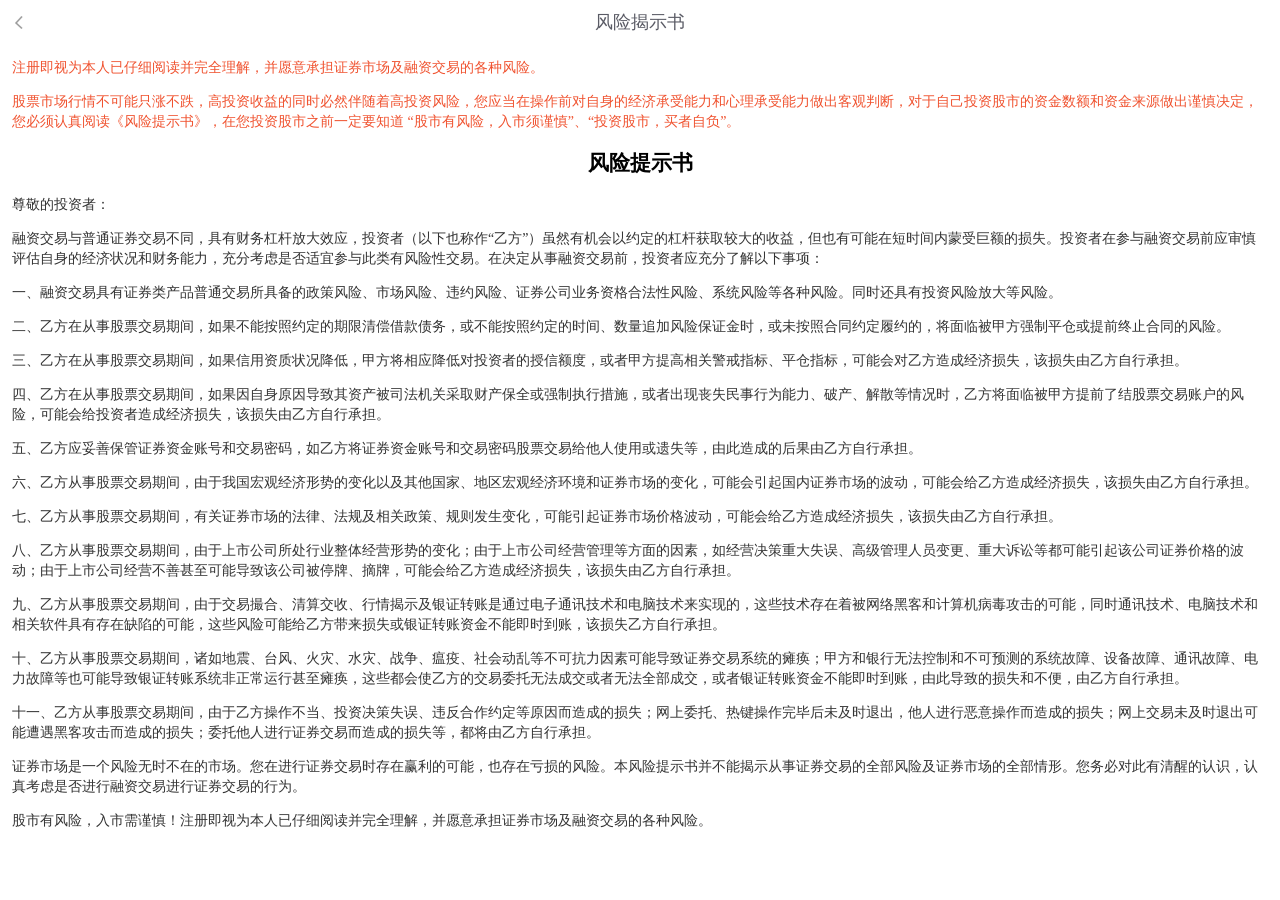
<file: src/assets/book.html>
<!doctype html>
<html lang="en">

<head>
  <meta charset="utf-8">
  <title>风险揭示书</title>
  <base href=".">
  <meta name="viewport" content="width=device-width,initial-scale=1.0,minimum-scale=1.0,maximum-scale=1.0,user-scalable=no" />
  <link rel="icon" type="image/x-icon" href="favicon.ico">
  <style>
    body,
    html {
      padding: 0;
      margin: 0;
    }

    .navigation {
      position: relative;
      top: 0;
      width: 100vw;
      text-align: center;
      height: 44px;
      line-height: 44px;
      background: #fff;
      color: #5A5B65;
      font-size: 18px;
    }

    .navigation p {
      margin: 0;
    }

    .main-content {
      height: calc(100vh - 40px);
      background: rgb(243, 243, 243);
      overflow-y: auto;
    }

    .navigation .back {
      width: 8px;
      height: 13px;
      background: url(./images/back.png) no-repeat;
      background-size: 100% 100%;
      position: absolute;
      margin-top: 16px;
      margin-left: 15px;
      z-index: 10;
    }

    .book {
      padding: 0px 12px;
      font-size: 14px;
    }

    .book p{
      line-height: 20px;
      color: #333;
    }

    .book h2 {
      text-align: center;
    }

    .red{
      color: #F05330 !important;
    }

  </style>
</head>

<body>
  <div class="navigation">
    <div class="back" onclick='back()'></div>
    <p>
      风险揭示书
    </p>
  </div>
  <div class="book">
    <p class="red">注册即视为本人已仔细阅读并完全理解，并愿意承担证券市场及融资交易的各种风险。</p>
    <p class="red">
      股票市场行情不可能只涨不跌，高投资收益的同时必然伴随着高投资风险，您应当在操作前对自身的经济承受能力和心理承受能力做出客观判断，对于自己投资股市的资金数额和资金来源做出谨慎决定，您必须认真阅读《风险提示书》，在您投资股市之前一定要知道
      “股市有风险，入市须谨慎”、“投资股市，买者自负”。
    </p>
    <h2>风险提示书</h2>
    <p>
      尊敬的投资者：
    </p>
    <p>
      融资交易与普通证券交易不同，具有财务杠杆放大效应，投资者（以下也称作“乙方”）虽然有机会以约定的杠杆获取较大的收益，但也有可能在短时间内蒙受巨额的损失。投资者在参与融资交易前应审慎评估自身的经济状况和财务能力，充分考虑是否适宜参与此类有风险性交易。在决定从事融资交易前，投资者应充分了解以下事项：
    </p>
    <p>
      一、融资交易具有证券类产品普通交易所具备的政策风险、市场风险、违约风险、证券公司业务资格合法性风险、系统风险等各种风险。同时还具有投资风险放大等风险。
    </p>
    <p>
      二、乙方在从事股票交易期间，如果不能按照约定的期限清偿借款债务，或不能按照约定的时间、数量追加风险保证金时，或未按照合同约定履约的，将面临被甲方强制平仓或提前终止合同的风险。
    </p>
    <p>
      三、乙方在从事股票交易期间，如果信用资质状况降低，甲方将相应降低对投资者的授信额度，或者甲方提高相关警戒指标、平仓指标，可能会对乙方造成经济损失，该损失由乙方自行承担。
    </p>
    <p>
      四、乙方在从事股票交易期间，如果因自身原因导致其资产被司法机关采取财产保全或强制执行措施，或者出现丧失民事行为能力、破产、解散等情况时，乙方将面临被甲方提前了结股票交易账户的风险，可能会给投资者造成经济损失，该损失由乙方自行承担。
    </p>
    <p>
      五、乙方应妥善保管证券资金账号和交易密码，如乙方将证券资金账号和交易密码股票交易给他人使用或遗失等，由此造成的后果由乙方自行承担。
    </p>
    <p>
      六、乙方从事股票交易期间，由于我国宏观经济形势的变化以及其他国家、地区宏观经济环境和证券市场的变化，可能会引起国内证券市场的波动，可能会给乙方造成经济损失，该损失由乙方自行承担。
    </p>
    <p>
      七、乙方从事股票交易期间，有关证券市场的法律、法规及相关政策、规则发生变化，可能引起证券市场价格波动，可能会给乙方造成经济损失，该损失由乙方自行承担。
    </p>
    <p>
      八、乙方从事股票交易期间，由于上市公司所处行业整体经营形势的变化；由于上市公司经营管理等方面的因素，如经营决策重大失误、高级管理人员变更、重大诉讼等都可能引起该公司证券价格的波动；由于上市公司经营不善甚至可能导致该公司被停牌、摘牌，可能会给乙方造成经济损失，该损失由乙方自行承担。
    </p>
    <p>
      九、乙方从事股票交易期间，由于交易撮合、清算交收、行情揭示及银证转账是通过电子通讯技术和电脑技术来实现的，这些技术存在着被网络黑客和计算机病毒攻击的可能，同时通讯技术、电脑技术和相关软件具有存在缺陷的可能，这些风险可能给乙方带来损失或银证转账资金不能即时到账，该损失乙方自行承担。
    </p>
    <p>
      十、乙方从事股票交易期间，诸如地震、台风、火灾、水灾、战争、瘟疫、社会动乱等不可抗力因素可能导致证券交易系统的瘫痪；甲方和银行无法控制和不可预测的系统故障、设备故障、通讯故障、电力故障等也可能导致银证转账系统非正常运行甚至瘫痪，这些都会使乙方的交易委托无法成交或者无法全部成交，或者银证转账资金不能即时到账，由此导致的损失和不便，由乙方自行承担。
    </p>
    <p>
      十一、乙方从事股票交易期间，由于乙方操作不当、投资决策失误、违反合作约定等原因而造成的损失；网上委托、热键操作完毕后未及时退出，他人进行恶意操作而造成的损失；网上交易未及时退出可能遭遇黑客攻击而造成的损失；委托他人进行证券交易而造成的损失等，都将由乙方自行承担。
    </p>
    <p>
      证券市场是一个风险无时不在的市场。您在进行证券交易时存在赢利的可能，也存在亏损的风险。本风险提示书并不能揭示从事证券交易的全部风险及证券市场的全部情形。您务必对此有清醒的认识，认真考虑是否进行融资交易进行证券交易的行为。
    </p>
    <p>
      股市有风险，入市需谨慎！注册即视为本人已仔细阅读并完全理解，并愿意承担证券市场及融资交易的各种风险。
    </p>
  </div>
  <script  type="text/javascript">
    var back = function () {
      history.back();
    }

  </script>
</body>

</html>
</file>
